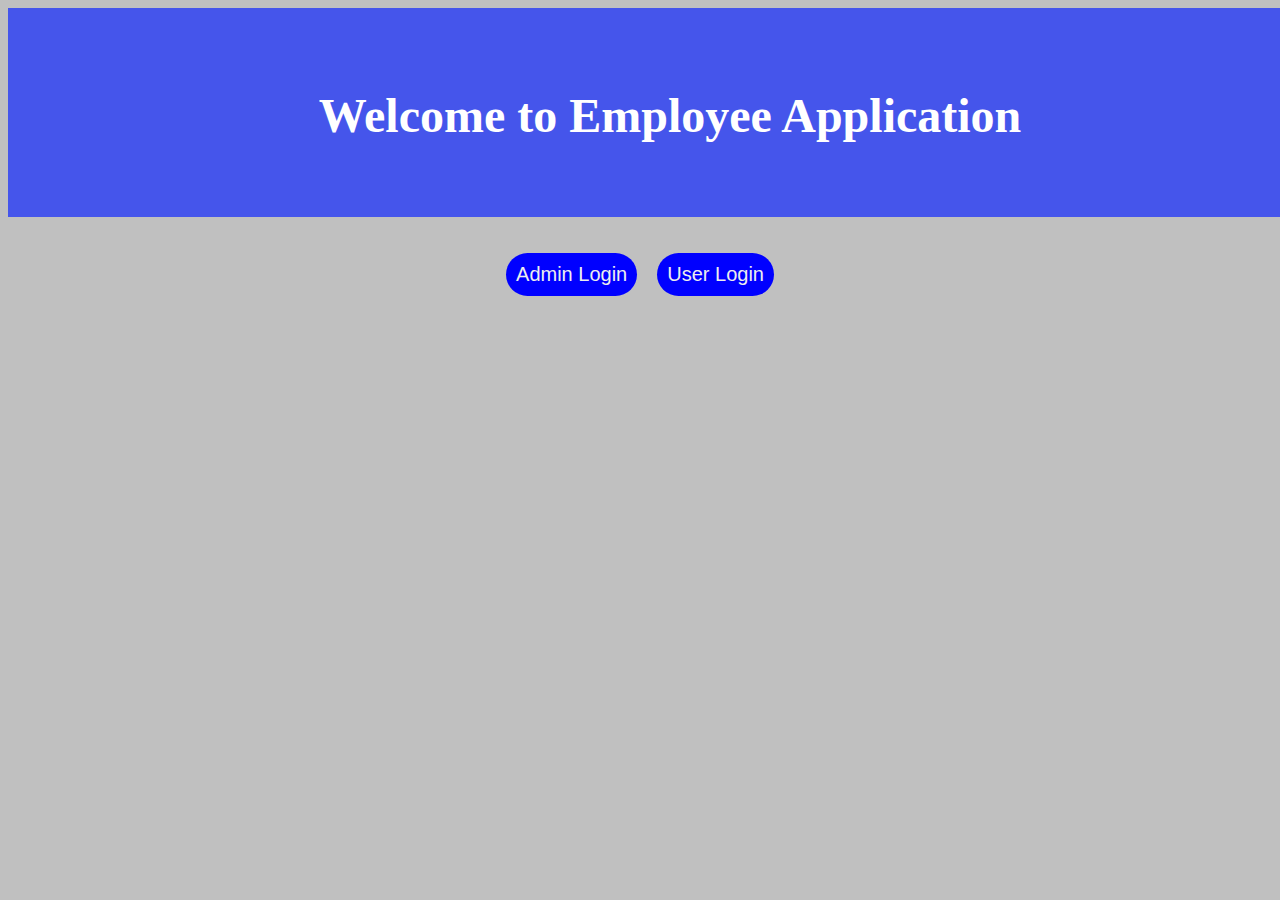
<file: index.html>
<!DOCTYPE html>
<html>
<head>
<meta charset="ISO-8859-1">
<title>Welcome Page</title>
<link rel="stylesheet" href="external.css">
</head>
<body bgcolor="silver">
<div class="header"><h1><font color="white" size="10">Welcome to Employee Application</font></h1></div>
<center>
<br><br>
<button class="btn-1" onclick="document.location='admin.html'"><span>Admin Login</span></button>&emsp;
<button class="btn-2" onclick="document.location='user.html'">User Login</button>
</center>
</body>
</html>
</file>
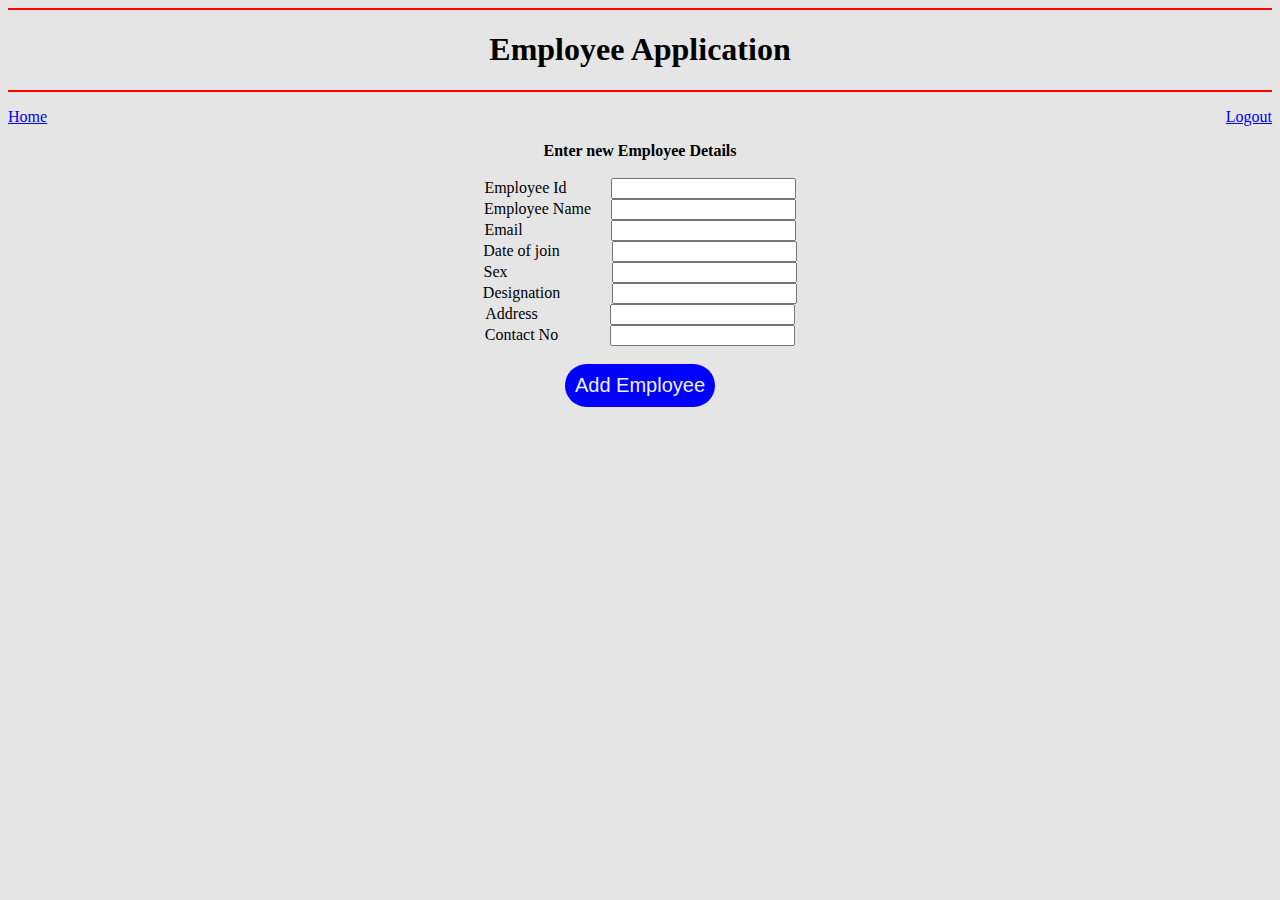
<file: addEmployee.html>
<!DOCTYPE html>
<html>
<head>
<meta charset="ISO-8859-1">
<title>Add Employee</title>
<link rel="stylesheet" href="button.css">
</head>
<body bgcolor="#e5e5e5">
<hr color='red'></hr>
<b><center><h1>Employee Application</h1></center></b>
<hr color='red'></hr>
<center>
<p style="text-align:left;">
    <a href='admin_page.html'>Home</a>
    <span style="float:right;">
        <a href='logout.html'>Logout</a>
    </span>
</p>
<b>Enter new Employee Details</b>
<br>
<br>
<form action="onnumilla.html">
Employee Id &emsp;&emsp;&nbsp;&nbsp;<input type="text" name="empid">
<br>
Employee Name &emsp;<input type="text" name="empname">
<br>
Email &emsp;&emsp;&emsp;&nbsp;&emsp;&emsp;<input type="text" name="email">
<br>
Date of join &emsp;&emsp;&emsp;<input type="text" name="doj">
<br>
Sex &emsp;&emsp;&emsp;&emsp;&nbsp;&emsp;&emsp;<input type="text" name="sex">
<br>
Designation &emsp;&emsp;&emsp;<input type="text" name="dest">
<br>
Address &emsp;&emsp;&nbsp;&emsp;&emsp;<input type="text" name="address">
<br>
Contact No &emsp;&emsp;&emsp;<input type="text" name="contact">
<br>
<br>
<input class="btn-1" type="submit" value="Add Employee">
</form>
</center>
</body>
</html>
</file>
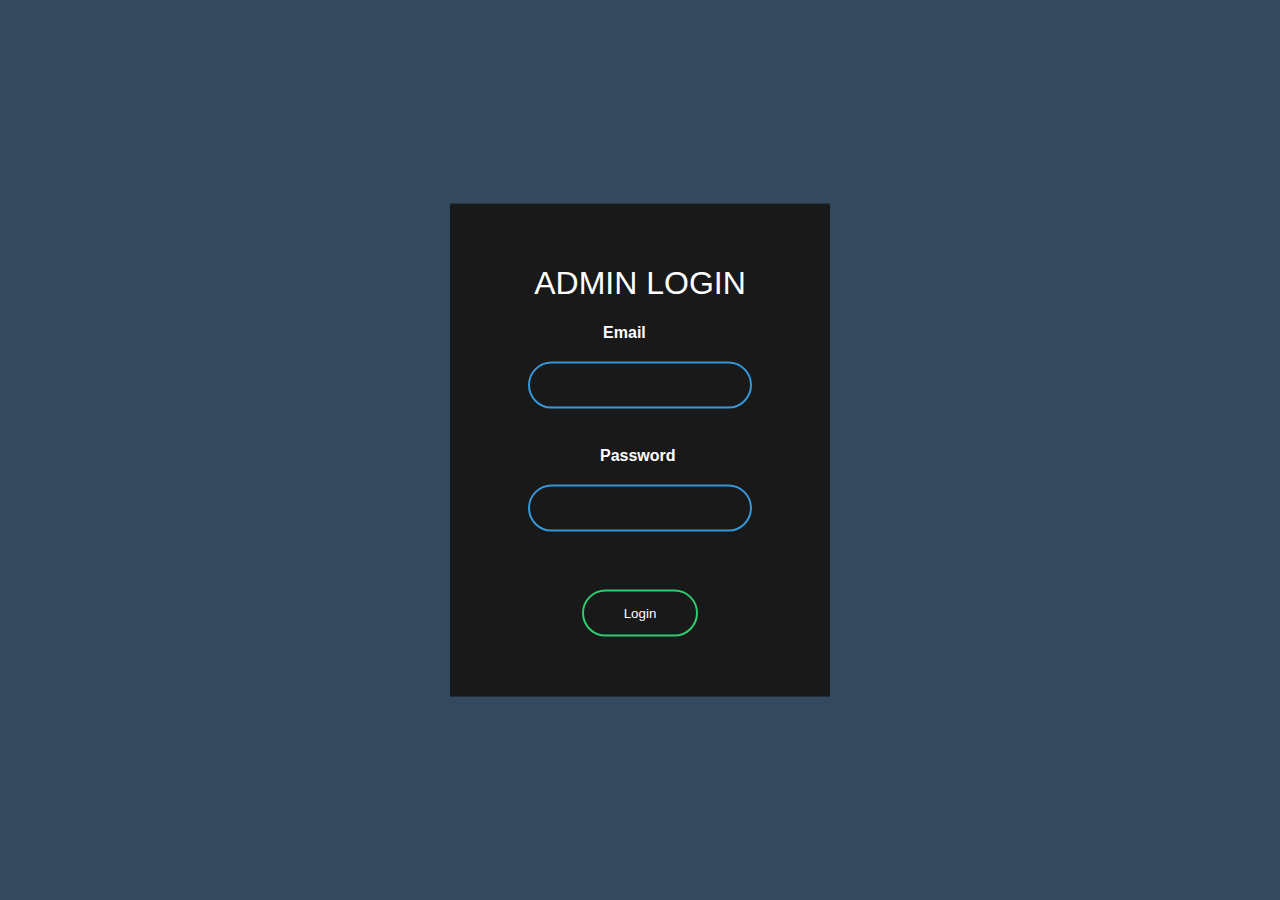
<file: admin.html>
<!DOCTYPE html>
<html>
<head>
<meta charset="ISO-8859-1">
<title>Admin Login</title>
<link rel="stylesheet" href="login.css">
</head>
<body>
<form class="box" action="admin_page.html">
<h1 style="text-align: center">Admin Login</h1>
<b style="color: white">Email</b>&nbsp;&nbsp;&nbsp;&nbsp;&nbsp;&nbsp;&nbsp;<input type="text" name="aemail"><br>
<b style="color: white">Password</b>&nbsp;<input type="password" name="apassword"><br>
<input type="submit" value="Login">
</form>
</body>
</html>
</file>
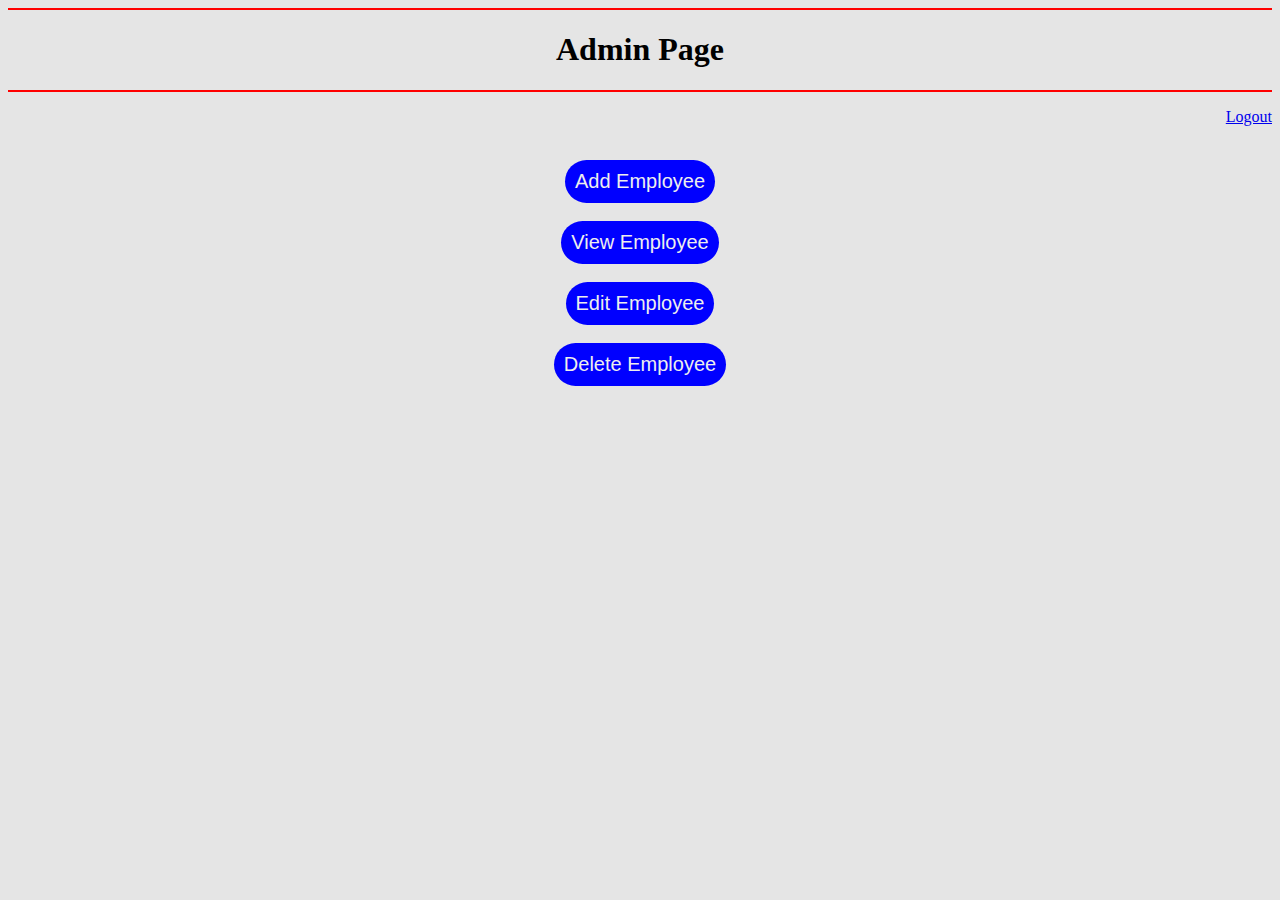
<file: admin_page.html>
<!DOCTYPE html>
<html>
<head>
<meta charset="ISO-8859-1">
<title>Admin Page</title>
<link rel="stylesheet" href="button.css">
</head>
<body bgcolor="#e5e5e5">
<hr color='red'></hr>
<b><center><h1>Admin Page<h1></center></b>
<hr color='red'></hr>
<center>
<p style="text-align:right">
<a href='logout.html' onclick=alert('You are logged out')>Logout</a>
</p>
<br>
<button class="btn-1" onclick="document.location='addEmployee.html'">Add Employee</button><br/>
<br>
<button class="btn-2" onclick="document.location='viewEmployee.html'">View Employee</button><br/>
<br>
<button class="btn-3" onclick="document.location='editEmployee.html'">Edit Employee</button><br/>
<br>
<button class="btn-4" onclick="document.location='deleteEmployee.html'">Delete Employee</button><br/>
<br>
</center>
</body>
</html>
</file>
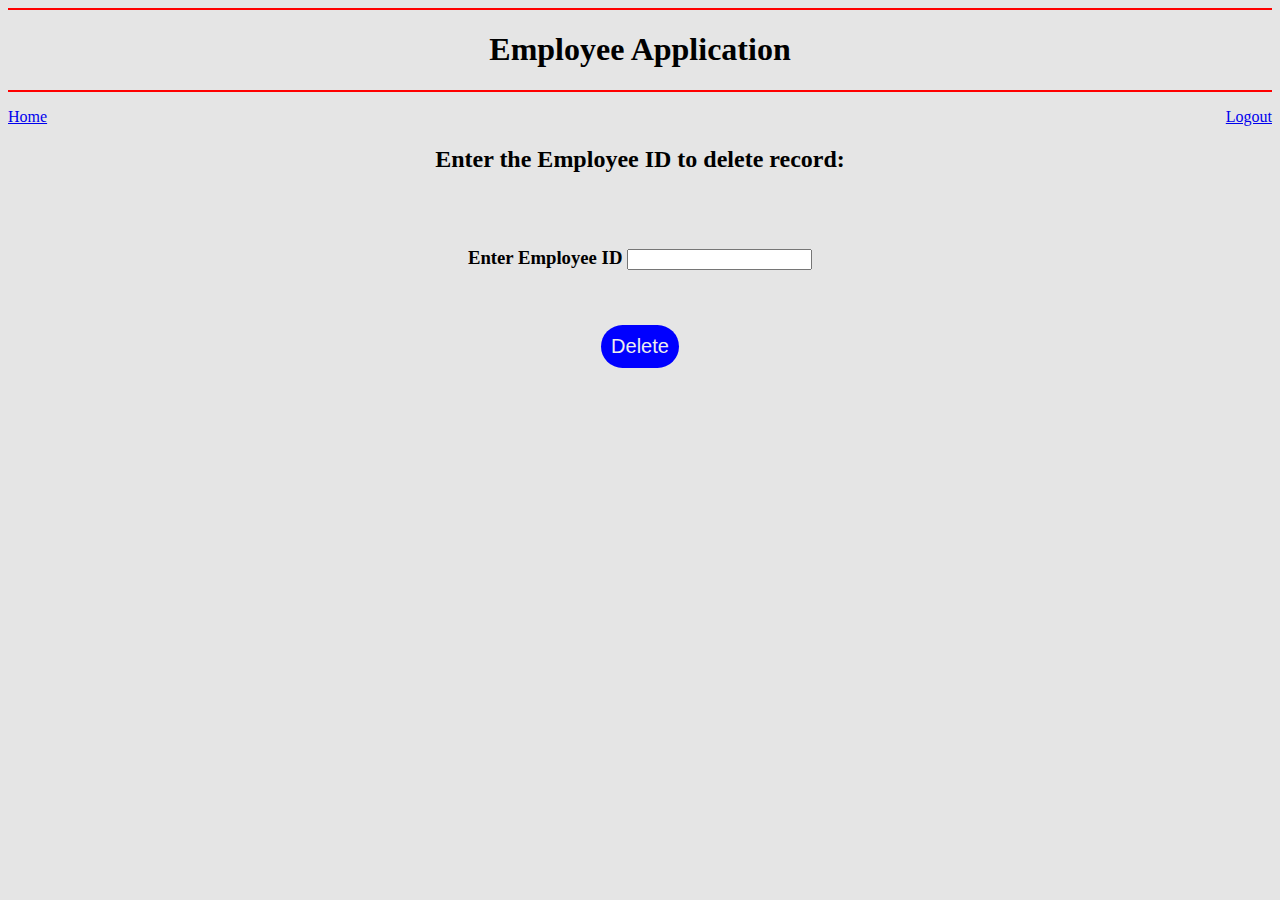
<file: deleteEmployee.html>
<!DOCTYPE html>
<html>
<head>
<meta charset="ISO-8859-1">
<title>Delete Employee</title>
<link rel="stylesheet" href="button.css">
</head>
<body bgcolor="#e5e5e5">
<hr color='red'></hr>
<b><center><h1>Employee Application</h1></center></b>
<hr color='red'></hr>
<center>
<p style="text-align:left;">
    <a href='admin_page.html'>Home</a>
    <span style="float:right;">
        <a href='logout.html'>Logout</a>
    </span>
</p>
<b><h2>Enter the Employee ID to delete record: </h2></b><br><br>
<form action="onnumilla.html">
<h3>Enter Employee ID <input type="text" name="empID"></h3><br><br>
<input class="btn-1" type="submit" value="Delete">
</form>
</center>
</body>
</html>
</file>
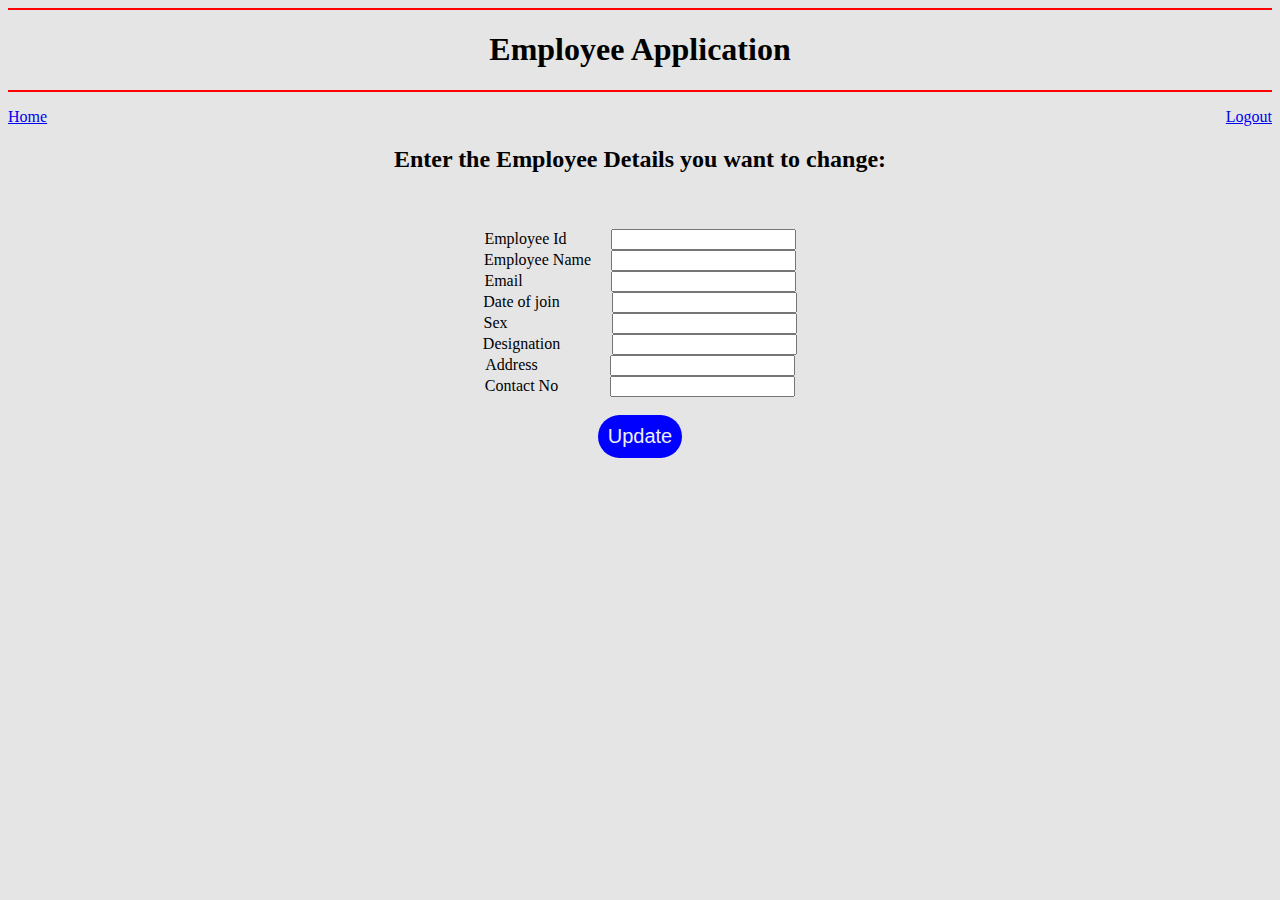
<file: editEmployee.html>
<!DOCTYPE html>
<html>
<head>
<meta charset="ISO-8859-1">
<title>Edit Employee</title>
<link rel="stylesheet" href="button.css">
</head>
<body bgcolor="#e5e5e5">
<hr color='red'></hr>
<b><center><h1>Employee Application</h1></center></b>
<hr color='red'></hr>
<center>
<p style="text-align:left;">
    <a href='admin_page.html'>Home</a>
    <span style="float:right;">
        <a href='logout.html'>Logout</a>
    </span>
</p>
<b><h2>Enter the Employee Details you want to change: </h2></b><br><br>
<form action="onnumilla.html">
Employee Id &emsp;&emsp;&nbsp;&nbsp;<input type="text" name="empid">
<br>
Employee Name &emsp;<input type="text" name="empname">
<br>
Email &emsp;&emsp;&emsp;&nbsp;&emsp;&emsp;<input type="text" name="email">
<br>
Date of join &emsp;&emsp;&emsp;<input type="text" name="doj">
<br>
Sex &emsp;&emsp;&emsp;&emsp;&nbsp;&emsp;&emsp;<input type="text" name="sex">
<br>
Designation &emsp;&emsp;&emsp;<input type="text" name="dest">
<br>
Address &emsp;&emsp;&nbsp;&emsp;&emsp;<input type="text" name="address">
<br>
Contact No &emsp;&emsp;&emsp;<input type="text" name="contact">
<br>
<br>
<input class="btn-1" type="submit" value="Update">
</form>
</center>
</body>
</html>
</file>
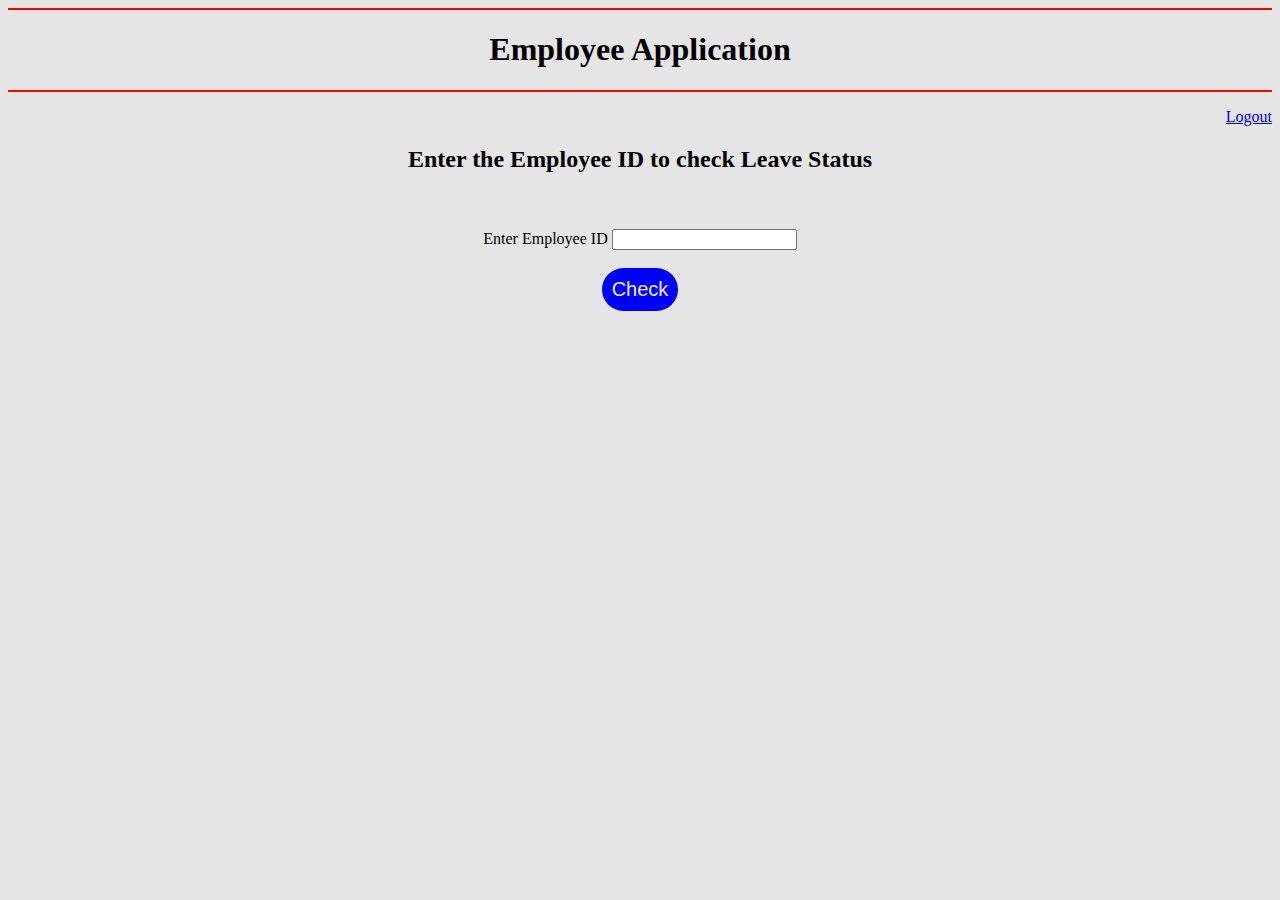
<file: leaveStatus.html>
<!DOCTYPE html>
<html>
<head>
<meta charset="ISO-8859-1">
<title>Employee Leave Status</title>
<link rel="stylesheet" href="button.css">
</head>
<body bgcolor="#e5e5e5">

<hr color='red'></hr>
<b><center><h1>Employee Application</h1></center></b>
<hr color='red'></hr>
<center>
<p style="text-align:right">
<a href='logout.html'>Logout</a>
</p>

<b><h2>Enter the Employee ID to check Leave Status</h2></b>
<br><br>
<form action="onnumilla.html">
Enter Employee ID <input type="text" name="empID">
<br>
<br>
<input class="btn-1" type="submit" value="Check">
</form>
</center>
</body>
</html>
</file>
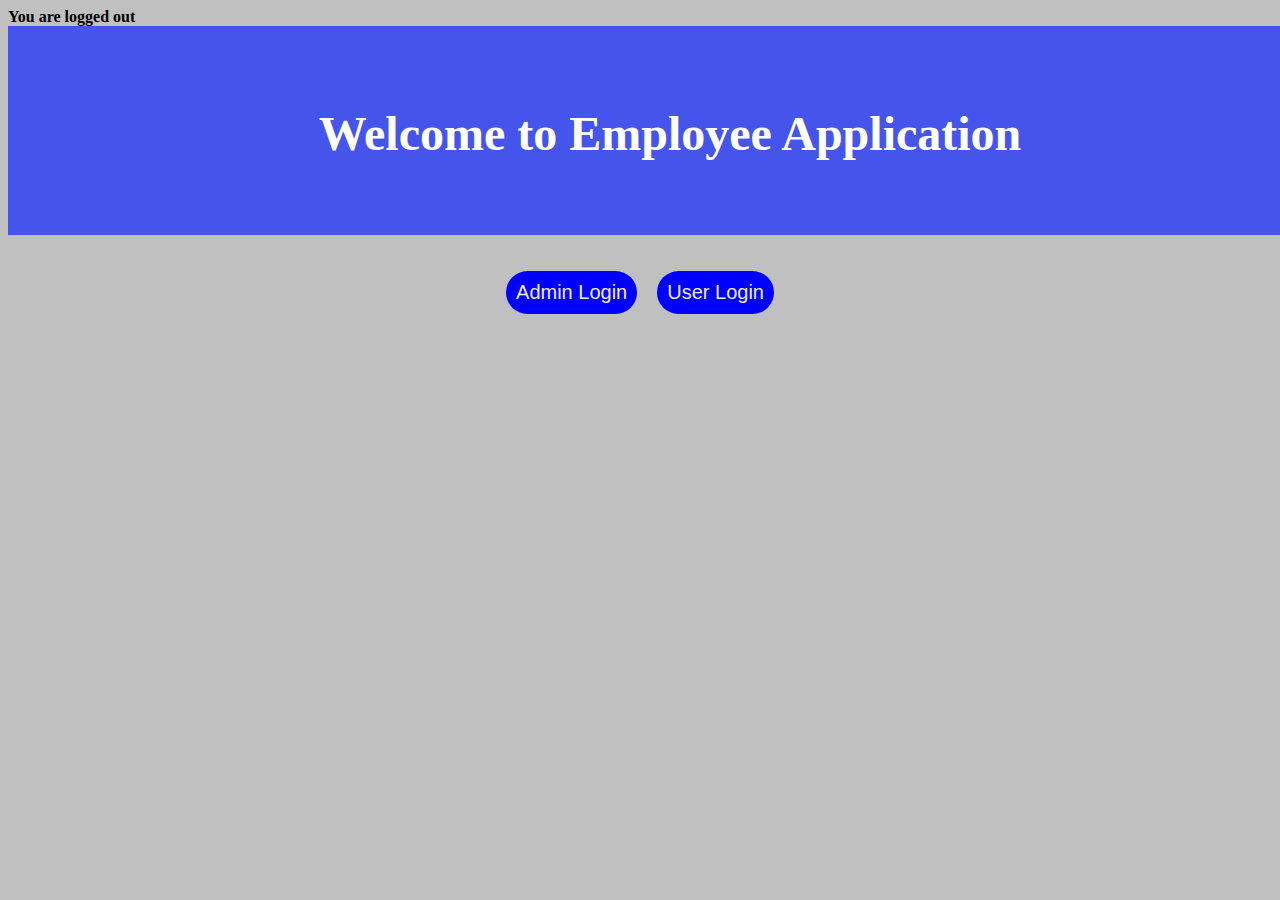
<file: logout.html>
<!DOCTYPE html>
<html>
<head>
<meta charset="ISO-8859-1">
<title>logout</title>
<link rel="stylesheet" href="external.css">
</head>
<body bgcolor="silver">
<b>You are logged out</b>
<div class="header"><h1><font color="white" size="10">Welcome to Employee Application</font></h1></div>
<center>
<br><br>
<button class="btn-1" onclick="document.location='admin.html'">Admin Login</button>&emsp;
<button class="btn-2" onclick="document.location='user.html'">User Login</button>
</center>
</body>
</html>
</file>
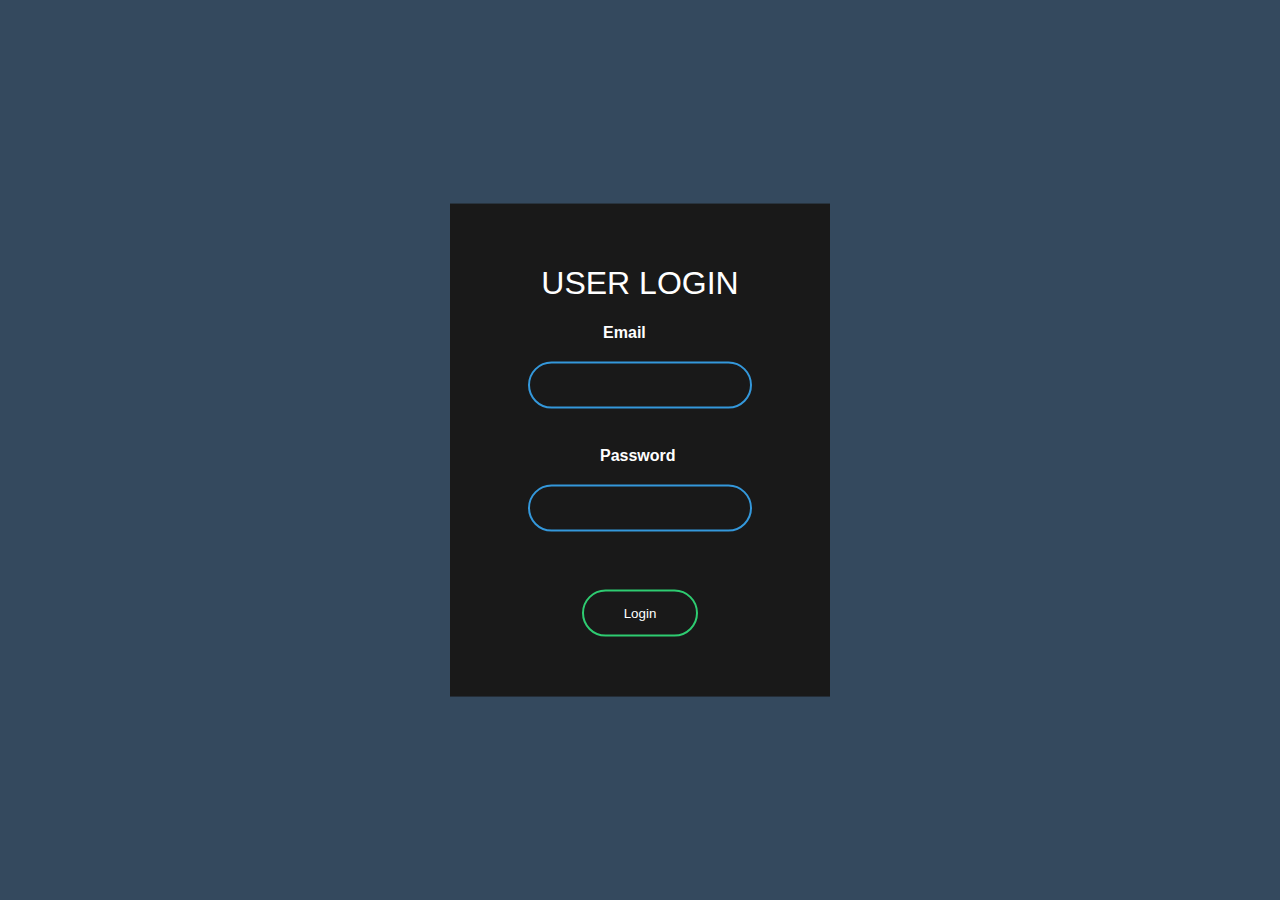
<file: user.html>
<!DOCTYPE html>
<html>
<head>
<meta charset="ISO-8859-1">
<title>User Login</title>
<link rel="stylesheet" href="login.css">
</head>
<body>
<form class="box" action="user_page.html">
<h1>User Login</h1>
<b style="color: white">Email</b>&nbsp;&nbsp;&nbsp;&nbsp;&nbsp;&nbsp;&nbsp;<input type="text" name="uemail"><br>
<b style="color: white">Password</b>&nbsp;<input type="password" name="upassword"><br>
<input type="submit" value="Login">
</form>
</body>
</html>
</file>
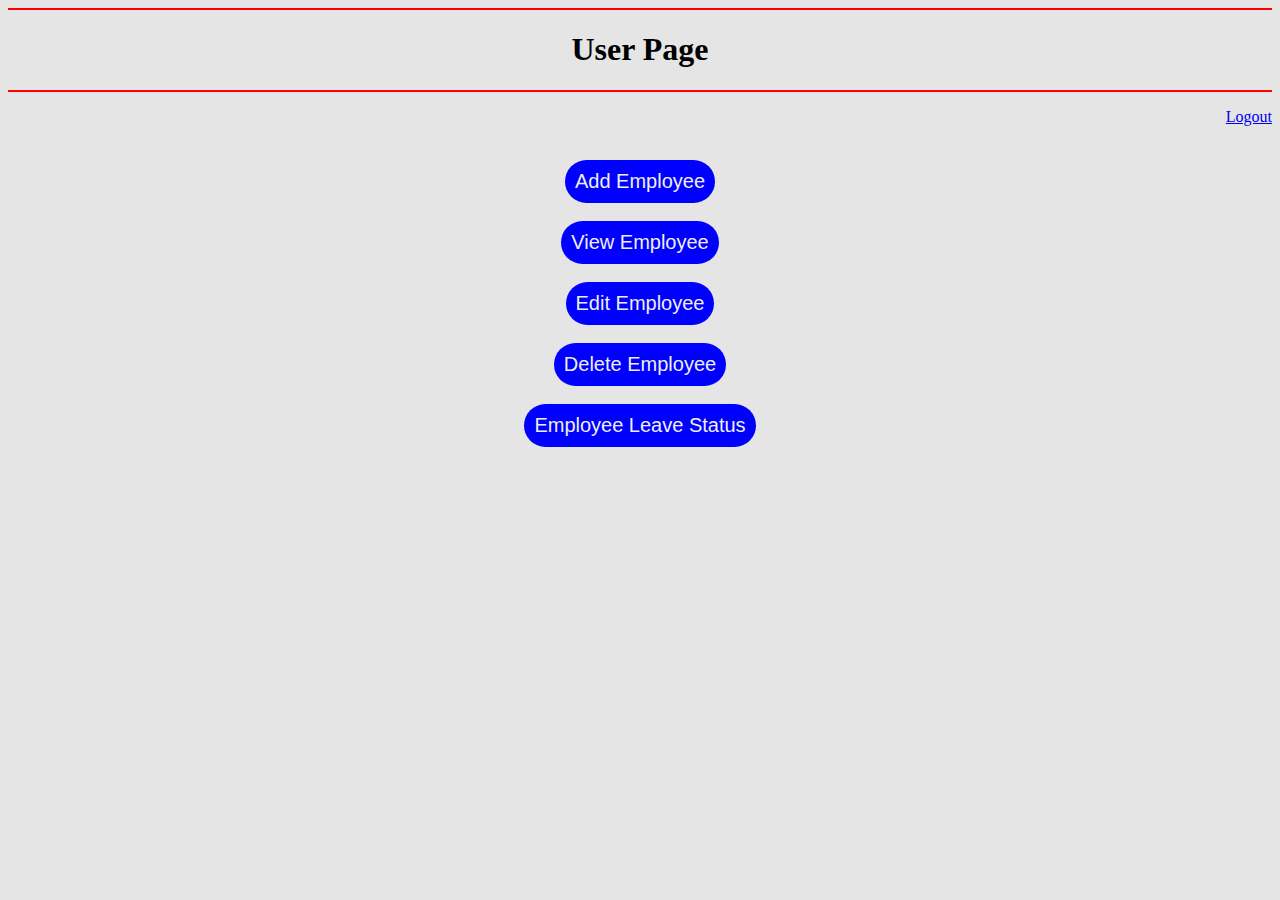
<file: user_page.html>
<!DOCTYPE html>
<html>
<head>
<meta charset="ISO-8859-1">
<title>User Page</title>
<link rel="stylesheet" href="button.css">
</head>
<body bgcolor="#e5e5e5">
<hr color='red'></hr>
<b><center><h1>User Page</h1></center></b>
<hr color='red'></hr>
<center>
<p style="text-align:right">
<a href='logout.html'>Logout</a>
</p>
<br>
<button class="btn-1"onclick="document.location='addEmployee.html'">Add Employee</button><br/>
<br>
<button class="btn-2" onclick="document.location='viewEmployee.html'">View Employee</button><br/>
<br>
<button class="btn-3" onclick="document.location='editEmployee.html'">Edit Employee</button><br/>
<br>
<button class="btn-4" onclick="document.location='deleteEmployee.html'">Delete Employee</button><br/>
<br>
<button class="btn-5" onclick="document.location='leaveStatus.html'">Employee Leave Status</button><br/>
<br>
</center>
</body>
</html>
</file>
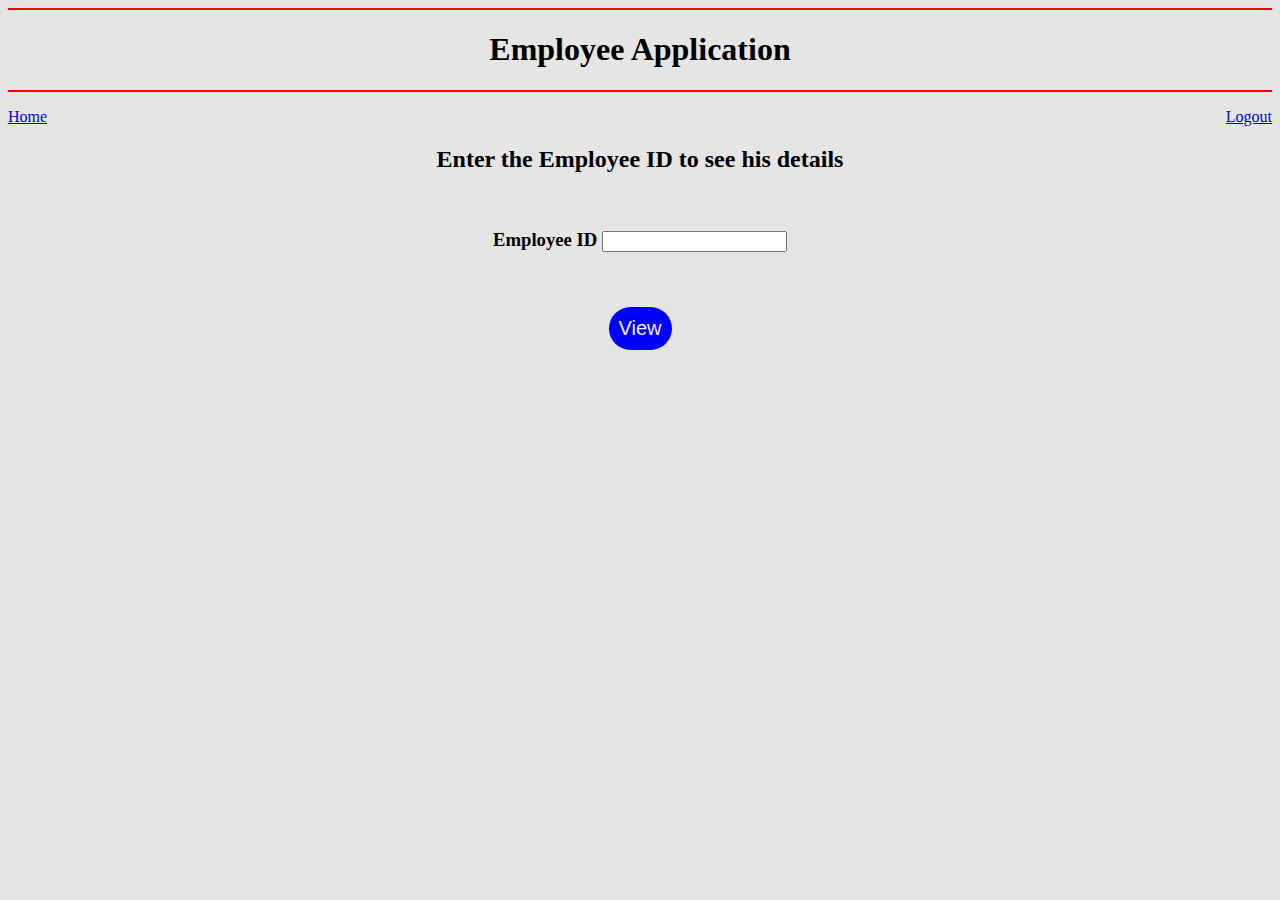
<file: viewEmployee.html>
<!DOCTYPE html>
<html>
<head>
<meta charset="ISO-8859-1">
<title>View Employee</title>
<link rel="stylesheet" href="button.css">
</head>
<body bgcolor="#e5e5e5">
<hr color='red'></hr>
<b><center><h1>Employee Application</h1></center></b>
<hr color='red'></hr>
<center>
<p style='text-align:left;'><a href='admin_page.html'>Home</a><span style='float:right;'><a href='logout.html'>Logout</a></span></p>

<b><h2>Enter the Employee ID to see his details</h2></b>
<br>

<form action="onnumilla.html">
<h3>Employee ID <input type="text" name="empID"></h3>
<br>
<br>
<input class="btn-1" type="submit" value="View">
</form>
</center>
</body>
</html>
</file>
<file: external.css>
.btn-1 {
        background-color: blue;
        -webkit-border-radius: 60px;
        border-radius: 60px;
        border: none;
        color: #eeeeee;
        cursor: pointer;
        display: inline-block;
        font-family: sans-serif;
        font-size: 20px;
        padding: 10px 10px;
        text-align: center;
        text-decoration: none;
      }
.btn-1 {background-color: blue}

.btn-1:active {
  background-color: blue;
  box-shadow: 0 5px #666;
  transform: translateY(4px);
}


.btn-2 {
        background-color: blue;
        -webkit-border-radius: 60px;
        border-radius: 60px;
        border: none;
        color: #eeeeee;
        cursor: pointer;
        display: inline-block;
        font-family: sans-serif;
        font-size: 20px;
        padding: 10px 10px;
        text-align: center;
        text-decoration: none;
      }
.btn-2 {background-color: blue}

.btn-2:active {
  background-color: blue;
  box-shadow: 0 5px #666;
  transform: translateY(4px);
}

.header {
  padding: 30px;
  text-align: center;
  background: #4555EB;
  color: white;
  font-size: 30px;
  width: 100%;
}
</file>
<file: button.css>
.btn-1 {
        background-color: blue;
        -webkit-border-radius: 60px;
        border-radius: 60px;
        border: none;
        color: #eeeeee;
        cursor: pointer;
        display: inline-block;
        font-family: sans-serif;
        font-size: 20px;
        padding: 10px 10px;
        text-align: center;
        text-decoration: none;
      }
.btn-1 {background-color: blue}

.btn-1:active {
  background-color: blue;
  box-shadow: 0 5px #666;
  transform: translateY(4px);
}
.btn-2 {
        background-color: blue;
        -webkit-border-radius: 60px;
        border-radius: 60px;
        border: none;
        color: #eeeeee;
        cursor: pointer;
        display: inline-block;
        font-family: sans-serif;
        font-size: 20px;
        padding: 10px 10px;
        text-align: center;
        text-decoration: none;
      }
.btn-2 {background-color: blue}

.btn-2:active {
  background-color: blue;
  box-shadow: 0 5px #666;
  transform: translateY(4px);
}
.btn-3 {
        background-color: blue;
        -webkit-border-radius: 60px;
        border-radius: 60px;
        border: none;
        color: #eeeeee;
        cursor: pointer;
        display: inline-block;
        font-family: sans-serif;
        font-size: 20px;
        padding: 10px 10px;
        text-align: center;
        text-decoration: none;
      }
.btn-3 {background-color: blue}

.btn-3:active {
  background-color: blue;
  box-shadow: 0 5px #666;
  transform: translateY(4px);
}
.btn-4 {
        background-color: blue;
        -webkit-border-radius: 60px;
        border-radius: 60px;
        border: none;
        color: #eeeeee;
        cursor: pointer;
        display: inline-block;
        font-family: sans-serif;
        font-size: 20px;
        padding: 10px 10px;
        text-align: center;
        text-decoration: none;
      }
.btn-4 {background-color: blue}

.btn-4:active {
  background-color: blue;
  box-shadow: 0 5px #666;
  transform: translateY(4px);
}
.btn-5 {
        background-color: blue;
        -webkit-border-radius: 60px;
        border-radius: 60px;
        border: none;
        color: #eeeeee;
        cursor: pointer;
        display: inline-block;
        font-family: sans-serif;
        font-size: 20px;
        padding: 10px 10px;
        text-align: center;
        text-decoration: none;
      }
.btn-5 {background-color: blue}

.btn-5:active {
  background-color: blue;
  box-shadow: 0 5px #666;
  transform: translateY(4px);
}
</file>
<file: login.css>
body{
  margin: 0;
  padding: 0;
  font-family: sans-serif;
  background: #34495e;
}
.box{
  width: 300px;
  padding: 40px;
  position: absolute;
  top: 50%;
  left: 50%;
  transform: translate(-50%,-50%);
  background: #191919;
  text-align: center;
}
.box h1{
  color: white;
  text-transform: uppercase;
  font-weight: 500;
}
.box input[type = "text"],.box input[type = "password"]{
  border:0;
  background: none;
  display: block;
  margin: 20px auto;
  text-align: center;
  border: 2px solid #3498db;
  padding: 14px 10px;
  width: 200px;
  outline: none;
  color: white;
  border-radius: 24px;
  transition: 0.25s;
}
.box input[type = "text"]:focus,.box input[type = "password"]:focus{
  width: 280px;
  border-color: #2ecc71;
}
.box input[type = "submit"]{
  border:0;
  background: none;
  display: block;
  margin: 20px auto;
  text-align: center;
  border: 2px solid #2ecc71;
  padding: 14px 40px;
  outline: none;
  color: white;
  border-radius: 24px;
  transition: 0.25s;
  cursor: pointer;
}
.box input[type = "submit"]:hover{
  background: #2ecc71;
}
</file>
